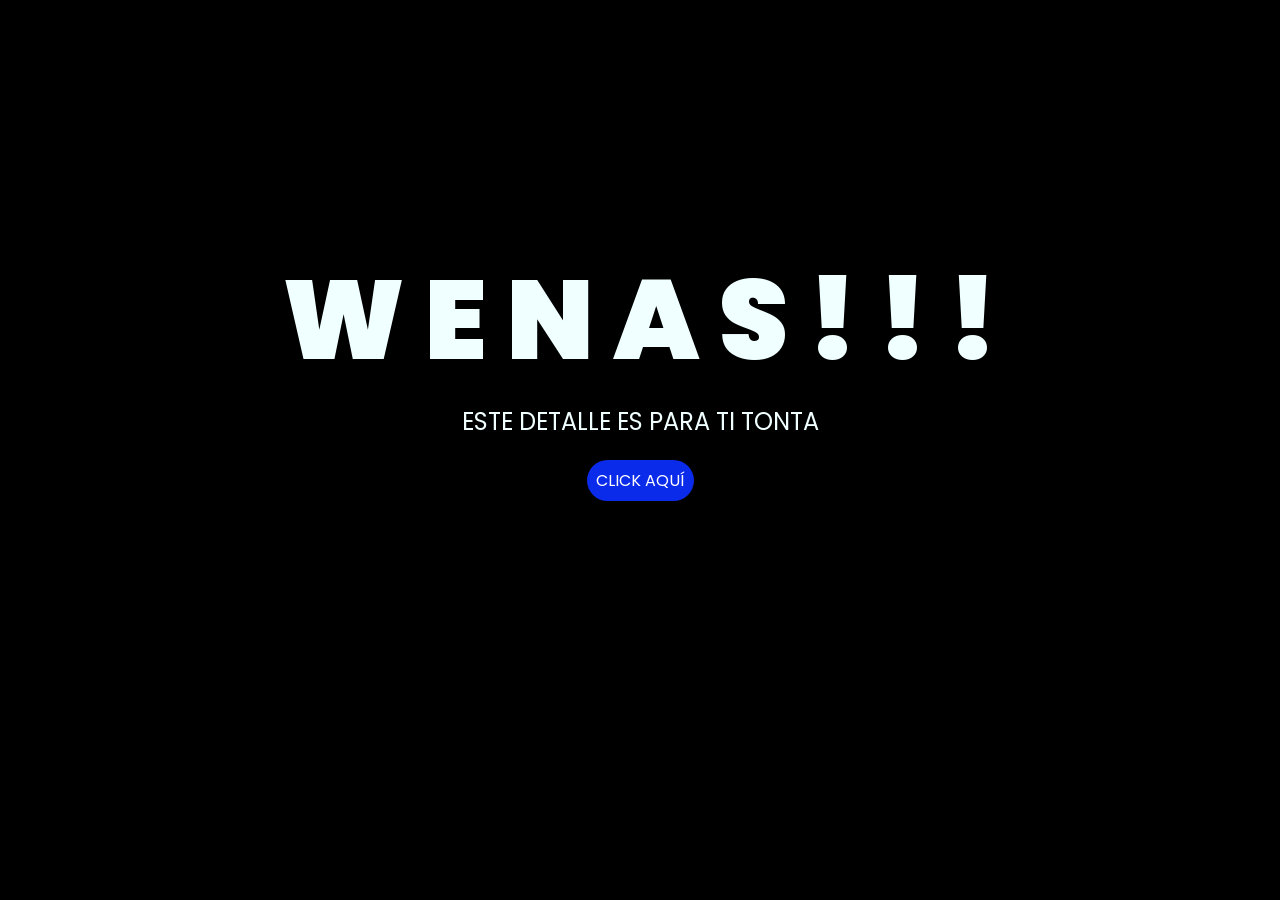
<file: index.html>
<!DOCTYPE html>
<html lang="es">

<head>
    <meta charset="UTF-8">
    <meta http-equiv="X-UA-Compatible" content="IE=edge">
    <meta name="viewport" content="width=device-width, initial-scale=1.0">
    <link rel="stylesheet" href="css/style.css">
    <link rel="icon" href="img/flowers.png" type="image/x-icon">
    <title>Flowers</title>
</head>

<body>
    <div class="greetings">
        <span>W</span>
        <span>E</span>
        <span>N</span>
        <span>A</span>
        <span>S</span>
        <span>!</span>
        <span>!</span>
        <span>!</span>

    </div>
    <div class="description">
        <span>ESTE DETALLE ES PARA TI TONTA </span>
    </div>
    <div class="button">
        <button class="botones">
            <a href="flower.html" style="color: #fff;">CLICK AQUÍ</a>
        </button>
    </div>

</body>

</html>
</file>
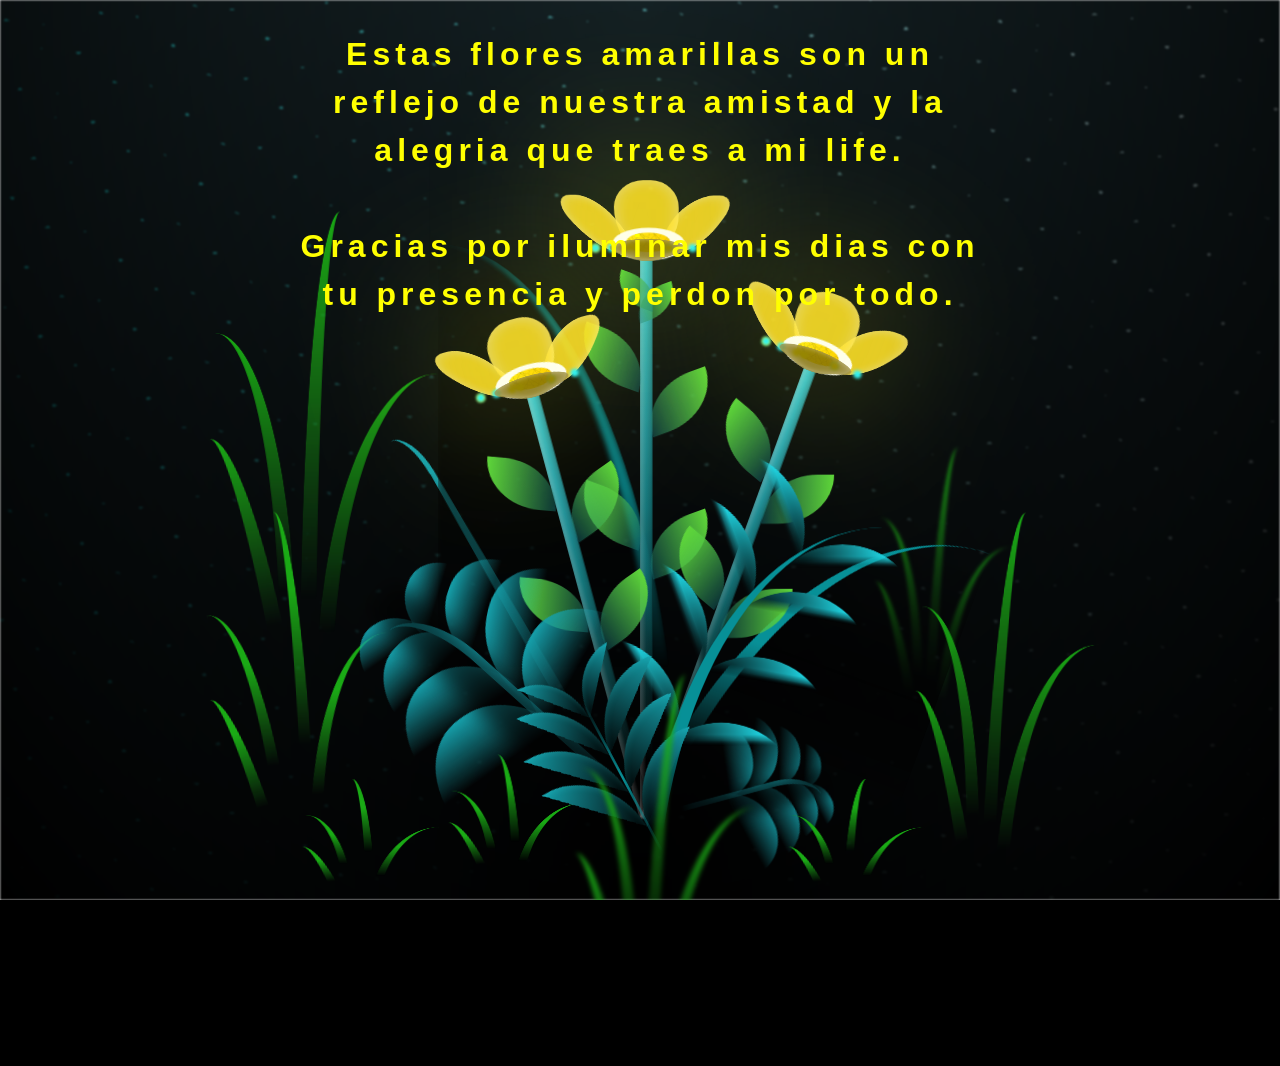
<file: flower.html>
<!DOCTYPE html>
<html lang="es">
  <head>
    <meta charset="UTF-8" />
    <meta http-equiv="X-UA-Compatible" content="IE=edge" />
    <meta name="viewport" content="width=device-width, initial-scale=1.0" />
    <link rel="stylesheet" href="css/main.css" />
    <link rel="icon" href="img/flowers.png" type="image/x-icon" />
    <title>Flores Ari</title>
  </head>
  <body class="container">
    <audio src="sound/BrunoMars.mp3" autoplay></audio>
    <div id="lyrics">
     
    </div>
    <h1 class="titulo">Estas flores amarillas son un reflejo de nuestra amistad y la alegria que traes a mi life. <br> <br>
      Gracias por iluminar mis dias con tu presencia y perdon por todo.</h1>
  
    <div class="night"></div>
    <div class="flowers">
      <div class="flower flower--1">
        <div class="flower__leafs flower__leafs--1">
          <div class="flower__leaf flower__leaf--1"></div>
          <div class="flower__leaf flower__leaf--2"></div>
          <div class="flower__leaf flower__leaf--3"></div>
          <div class="flower__leaf flower__leaf--4"></div>
          <div class="flower__white-circle"></div>

          <div class="flower__light flower__light--1"></div>
          <div class="flower__light flower__light--2"></div>
          <div class="flower__light flower__light--3"></div>
          <div class="flower__light flower__light--4"></div>
          <div class="flower__light flower__light--5"></div>
          <div class="flower__light flower__light--6"></div>
          <div class="flower__light flower__light--7"></div>
          <div class="flower__light flower__light--8"></div>
        </div>
        <div class="flower__line">
          <div class="flower__line__leaf flower__line__leaf--1"></div>
          <div class="flower__line__leaf flower__line__leaf--2"></div>
          <div class="flower__line__leaf flower__line__leaf--3"></div>
          <div class="flower__line__leaf flower__line__leaf--4"></div>
          <div class="flower__line__leaf flower__line__leaf--5"></div>
          <div class="flower__line__leaf flower__line__leaf--6"></div>
        </div>
      </div>

      <div class="flower flower--2">
        <div class="flower__leafs flower__leafs--2">
          <div class="flower__leaf flower__leaf--1"></div>
          <div class="flower__leaf flower__leaf--2"></div>
          <div class="flower__leaf flower__leaf--3"></div>
          <div class="flower__leaf flower__leaf--4"></div>
          <div class="flower__white-circle"></div>

          <div class="flower__light flower__light--1"></div>
          <div class="flower__light flower__light--2"></div>
          <div class="flower__light flower__light--3"></div>
          <div class="flower__light flower__light--4"></div>
          <div class="flower__light flower__light--5"></div>
          <div class="flower__light flower__light--6"></div>
          <div class="flower__light flower__light--7"></div>
          <div class="flower__light flower__light--8"></div>
        </div>
        <div class="flower__line">
          <div class="flower__line__leaf flower__line__leaf--1"></div>
          <div class="flower__line__leaf flower__line__leaf--2"></div>
          <div class="flower__line__leaf flower__line__leaf--3"></div>
          <div class="flower__line__leaf flower__line__leaf--4"></div>
        </div>
      </div>

      <div class="flower flower--3">
        <div class="flower__leafs flower__leafs--3">
          <div class="flower__leaf flower__leaf--1"></div>
          <div class="flower__leaf flower__leaf--2"></div>
          <div class="flower__leaf flower__leaf--3"></div>
          <div class="flower__leaf flower__leaf--4"></div>
          <div class="flower__white-circle"></div>

          <div class="flower__light flower__light--1"></div>
          <div class="flower__light flower__light--2"></div>
          <div class="flower__light flower__light--3"></div>
          <div class="flower__light flower__light--4"></div>
          <div class="flower__light flower__light--5"></div>
          <div class="flower__light flower__light--6"></div>
          <div class="flower__light flower__light--7"></div>
          <div class="flower__light flower__light--8"></div>
        </div>
        <div class="flower__line">
          <div class="flower__line__leaf flower__line__leaf--1"></div>
          <div class="flower__line__leaf flower__line__leaf--2"></div>
          <div class="flower__line__leaf flower__line__leaf--3"></div>
          <div class="flower__line__leaf flower__line__leaf--4"></div>
        </div>
      </div>

      <div class="grow-ans" style="--d: 1.2s">
        <div class="flower__g-long">
          <div class="flower__g-long__top"></div>
          <div class="flower__g-long__bottom"></div>
        </div>
      </div>

      <div class="growing-grass">
        <div class="flower__grass flower__grass--1">
          <div class="flower__grass--top"></div>
          <div class="flower__grass--bottom"></div>
          <div class="flower__grass__leaf flower__grass__leaf--1"></div>
          <div class="flower__grass__leaf flower__grass__leaf--2"></div>
          <div class="flower__grass__leaf flower__grass__leaf--3"></div>
          <div class="flower__grass__leaf flower__grass__leaf--4"></div>
          <div class="flower__grass__leaf flower__grass__leaf--5"></div>
          <div class="flower__grass__leaf flower__grass__leaf--6"></div>
          <div class="flower__grass__leaf flower__grass__leaf--7"></div>
          <div class="flower__grass__leaf flower__grass__leaf--8"></div>
          <div class="flower__grass__overlay"></div>
        </div>
      </div>

      <div class="growing-grass">
        <div class="flower__grass flower__grass--2">
          <div class="flower__grass--top"></div>
          <div class="flower__grass--bottom"></div>
          <div class="flower__grass__leaf flower__grass__leaf--1"></div>
          <div class="flower__grass__leaf flower__grass__leaf--2"></div>
          <div class="flower__grass__leaf flower__grass__leaf--3"></div>
          <div class="flower__grass__leaf flower__grass__leaf--4"></div>
          <div class="flower__grass__leaf flower__grass__leaf--5"></div>
          <div class="flower__grass__leaf flower__grass__leaf--6"></div>
          <div class="flower__grass__leaf flower__grass__leaf--7"></div>
          <div class="flower__grass__leaf flower__grass__leaf--8"></div>
          <div class="flower__grass__overlay"></div>
        </div>
      </div>

      <div class="grow-ans" style="--d: 2.4s">
        <div class="flower__g-right flower__g-right--1">
          <div class="leaf"></div>
        </div>
      </div>

      <div class="grow-ans" style="--d: 2.8s">
        <div class="flower__g-right flower__g-right--2">
          <div class="leaf"></div>
        </div>
      </div>

      <div class="grow-ans" style="--d: 2.8s">
        <div class="flower__g-front">
          <div
            class="flower__g-front__leaf-wrapper flower__g-front__leaf-wrapper--1"
          >
            <div class="flower__g-front__leaf"></div>
          </div>
          <div
            class="flower__g-front__leaf-wrapper flower__g-front__leaf-wrapper--2"
          >
            <div class="flower__g-front__leaf"></div>
          </div>
          <div
            class="flower__g-front__leaf-wrapper flower__g-front__leaf-wrapper--3"
          >
            <div class="flower__g-front__leaf"></div>
          </div>
          <div
            class="flower__g-front__leaf-wrapper flower__g-front__leaf-wrapper--4"
          >
            <div class="flower__g-front__leaf"></div>
          </div>
          <div
            class="flower__g-front__leaf-wrapper flower__g-front__leaf-wrapper--5"
          >
            <div class="flower__g-front__leaf"></div>
          </div>
          <div
            class="flower__g-front__leaf-wrapper flower__g-front__leaf-wrapper--6"
          >
            <div class="flower__g-front__leaf"></div>
          </div>
          <div
            class="flower__g-front__leaf-wrapper flower__g-front__leaf-wrapper--7"
          >
            <div class="flower__g-front__leaf"></div>
          </div>
          <div
            class="flower__g-front__leaf-wrapper flower__g-front__leaf-wrapper--8"
          >
            <div class="flower__g-front__leaf"></div>
          </div>
          <div class="flower__g-front__line"></div>
        </div>
      </div>

      <div class="grow-ans" style="--d: 3.2s">
        <div class="flower__g-fr">
          <div class="leaf"></div>
          <div class="flower__g-fr__leaf flower__g-fr__leaf--1"></div>
          <div class="flower__g-fr__leaf flower__g-fr__leaf--2"></div>
          <div class="flower__g-fr__leaf flower__g-fr__leaf--3"></div>
          <div class="flower__g-fr__leaf flower__g-fr__leaf--4"></div>
          <div class="flower__g-fr__leaf flower__g-fr__leaf--5"></div>
          <div class="flower__g-fr__leaf flower__g-fr__leaf--6"></div>
          <div class="flower__g-fr__leaf flower__g-fr__leaf--7"></div>
          <div class="flower__g-fr__leaf flower__g-fr__leaf--8"></div>
        </div>
      </div>

      <div class="long-g long-g--0">
        <div class="grow-ans" style="--d: 3s">
          <div class="leaf leaf--0"></div>
        </div>
        <div class="grow-ans" style="--d: 2.2s">
          <div class="leaf leaf--1"></div>
        </div>
        <div class="grow-ans" style="--d: 3.4s">
          <div class="leaf leaf--2"></div>
        </div>
        <div class="grow-ans" style="--d: 3.6s">
          <div class="leaf leaf--3"></div>
        </div>
      </div>

      <div class="long-g long-g--1">
        <div class="grow-ans" style="--d: 3.6s">
          <div class="leaf leaf--0"></div>
        </div>
        <div class="grow-ans" style="--d: 3.8s">
          <div class="leaf leaf--1"></div>
        </div>
        <div class="grow-ans" style="--d: 4s">
          <div class="leaf leaf--2"></div>
        </div>
        <div class="grow-ans" style="--d: 4.2s">
          <div class="leaf leaf--3"></div>
        </div>
      </div>

      <div class="long-g long-g--2">
        <div class="grow-ans" style="--d: 4s">
          <div class="leaf leaf--0"></div>
        </div>
        <div class="grow-ans" style="--d: 4.2s">
          <div class="leaf leaf--1"></div>
        </div>
        <div class="grow-ans" style="--d: 4.4s">
          <div class="leaf leaf--2"></div>
        </div>
        <div class="grow-ans" style="--d: 4.6s">
          <div class="leaf leaf--3"></div>
        </div>
      </div>

      <div class="long-g long-g--3">
        <div class="grow-ans" style="--d: 4s">
          <div class="leaf leaf--0"></div>
        </div>
        <div class="grow-ans" style="--d: 4.2s">
          <div class="leaf leaf--1"></div>
        </div>
        <div class="grow-ans" style="--d: 3s">
          <div class="leaf leaf--2"></div>
        </div>
        <div class="grow-ans" style="--d: 3.6s">
          <div class="leaf leaf--3"></div>
        </div>
      </div>

      <div class="long-g long-g--4">
        <div class="grow-ans" style="--d: 4s">
          <div class="leaf leaf--0"></div>
        </div>
        <div class="grow-ans" style="--d: 4.2s">
          <div class="leaf leaf--1"></div>
        </div>
        <div class="grow-ans" style="--d: 3s">
          <div class="leaf leaf--2"></div>
        </div>
        <div class="grow-ans" style="--d: 3.6s">
          <div class="leaf leaf--3"></div>
        </div>
      </div>

      <div class="long-g long-g--5">
        <div class="grow-ans" style="--d: 4s">
          <div class="leaf leaf--0"></div>
        </div>
        <div class="grow-ans" style="--d: 4.2s">
          <div class="leaf leaf--1"></div>
        </div>
        <div class="grow-ans" style="--d: 3s">
          <div class="leaf leaf--2"></div>
        </div>
        <div class="grow-ans" style="--d: 3.6s">
          <div class="leaf leaf--3"></div>
        </div>
      </div>

      <div class="long-g long-g--6">
        <div class="grow-ans" style="--d: 4.2s">
          <div class="leaf leaf--0"></div>
        </div>
        <div class="grow-ans" style="--d: 4.4s">
          <div class="leaf leaf--1"></div>
        </div>
        <div class="grow-ans" style="--d: 4.6s">
          <div class="leaf leaf--2"></div>
        </div>
        <div class="grow-ans" style="--d: 4.8s">
          <div class="leaf leaf--3"></div>
        </div>
      </div>

      <div class="long-g long-g--7">
        <div class="grow-ans" style="--d: 3s">
          <div class="leaf leaf--0"></div>
        </div>
        <div class="grow-ans" style="--d: 3.2s">
          <div class="leaf leaf--1"></div>
        </div>
        <div class="grow-ans" style="--d: 3.5s">
          <div class="leaf leaf--2"></div>
        </div>
        <div class="grow-ans" style="--d: 3.6s">
          <div class="leaf leaf--3"></div>
        </div>
      </div>
    </div>
    <script src="anim.js"></script>
    <script src="main.js"></script>
  </body>
</html>
</file>
<file: css/style.css>
@import url('https://fonts.googleapis.com/css2?family=Poppins:ital,wght@0,500;1,900&display=swap');
*{
    font-family: 'Poppins',cursive;
    box-sizing: border-box;
}
html{
    width: 100%;
    overflow-x: hidden;
    background-color: black;
}
body{
    color: azure;
    width: 100%;
    height: 82vh;
    margin: 0;
    display: flex;
    flex-direction: column;
    align-items: center;
    justify-content: center;
    background-color: black;
    overflow-x: hidden;
    padding: 0 12px;
    text-align: center;
}

.botones{
    padding: 9px;
    border-radius: 80px;
    background-color: transparent;
    border: none;
}

.botones a{
    background-color: #0a2be9;
    padding: 9px;
    border-radius: 80px;
    -webkit-border-radius: 80px;
    -moz-border-radius: 80px;
    -ms-border-radius: 80px;
    -o-border-radius: 80px;

}

.botones a:focus{
    background-color: rgb(50, 194, 194);
}

.greetings{
    font-size: 7rem;
    font-weight: 900;
}
.greetings > span{
    animation: glow 2.5s ease-in-out infinite;
}
@keyframes glow{
    0%, 100%{
        color: #fff;
        text-shadow: 0 0 12px #39c6d6, 0 0 50px #39c6d6, 0 0 100px #39c6d6;
    }
    10%, 90%{
        color: #111;
        text-shadow: none;
    }
}
.greetings > span:nth-child(2){
    animation-delay: .2s ;
}
.greetings > span:nth-child(3){
    animation-delay: .4s ;
}
.greetings > span:nth-child(4){
    animation-delay: .6s;
}
.greetings > span:nth-child(5){
    animation-delay: .8s;
}
.greetings > span:nth-child(6){
    animation-delay: 1s;
}
.greetings > span:nth-child(7){
    animation-delay: 1.3s;
}
.greetings > span:nth-child(8){
    animation-delay: 1.6s;
}

.description{
    font-size: 1.5rem;
    margin-bottom: 20px;
}

.button a{
    text-decoration: none;
    font-size: 1rem;
    color: #111;
}

@media screen and (max-width:574px){
    .greetings{
        display: block;
        font-size: 4rem;
        font-weight: 800;
        text-align: center;
    }
    .description{
        font-size: 2rem;
    }
    
    .button a{
        font-size: 1rem;
    }
}
</file>
<file: css/main.css>
*,
*::after,
*::before {
  padding: 0;
  margin: 0;
  box-sizing: border-box;
}

:root {
  --dark-color: #000;
}

html {
  width: 100%;
  overflow-x: hidden;
  background-color: var(--dark-color);
}

body {
  display: flex;
  align-items: flex-end;
  justify-content: center;
  min-height: 100vh;
  width: 100%;
  background-color: var(--dark-color);
  overflow: hidden;
  overflow-x: hidden;
  position: relative;
  perspective: 1000px;
}

#lyrics {
  font-size: 28px;
  font-family: "Franklin Gothic Medium", "Arial Narrow", Arial, sans-serif;
  color: white;
  position: absolute;
  left: 50%;
  transform: translateX(-50%);
  margin-bottom: 20%;
  z-index: 1;
  font-weight: bold;
  letter-spacing: 4px;
  width: 90%;
  max-width: 700px;
  text-align: center;
  box-sizing: border-box;
  overflow-wrap: break-word;
  word-break: break-word;
}
@media only screen and (max-width: 600px) {
  /* Estilos específicos para dispositivos con un ancho máximo de 600px */
  #lyrics {
      font-size: 14px; /* Reduce el tamaño del texto para dispositivos más pequeños */
      margin-bottom: 530px;
      letter-spacing: 3px;
      width: 92%;
  }

}
.titulo {
  top: 30px;
  left: 50%;
  transform: translateX(-50%);
  width: 85%;
  max-width: 700px;
  font-family: "Arial Narrow", Arial, sans-serif;
  color: yellow;
  position: absolute;
  font-weight: bold;
  letter-spacing: 5px;
  opacity: 0;
  animation: fadeIn 3s ease-in-out forwards;
  text-align: center;
  z-index: 10;
  box-sizing: border-box;
  overflow-wrap: break-word;
  word-break: break-word;
}
@media only screen and (max-width: 600px) {
  .titulo {
    top: 15px;
    width: 92%;
    font-size: 1.05rem;
    letter-spacing: 1.5px;
    line-height: 1.5;
  }
}
@keyframes fadeIn {
  from {
    opacity: 0;
  }
  to {
    opacity: 1;
  }
}

.night {
  z-index: -1;
  position: absolute;
  left: 50%;
  top: 0;
  transform: translateX(-50%);
  width: 100%;
  height: 100%;
  filter: blur(0.1vmin);
  background-image: radial-gradient(
      ellipse at top,
      transparent 0%,
      var(--dark-color)
    ),
    radial-gradient(
      ellipse at bottom,
      var(--dark-color),
      rgba(145, 233, 255, 0.2)
    ),
    repeating-linear-gradient(
      220deg,
      rgb(0, 0, 0) 0px,
      rgb(0, 0, 0) 19px,
      transparent 19px,
      transparent 22px
    ),
    repeating-linear-gradient(
      189deg,
      rgb(0, 0, 0) 0px,
      rgb(0, 0, 0) 19px,
      transparent 19px,
      transparent 22px
    ),
    repeating-linear-gradient(
      148deg,
      rgb(0, 0, 0) 0px,
      rgb(0, 0, 0) 19px,
      transparent 19px,
      transparent 22px
    ),
    linear-gradient(90deg, rgb(0, 255, 250), rgb(240, 240, 240));
}

.flowers {
  position: relative;
  transform: scale(0.9);
  /*margin-bottom: 100px;
  */
}

@media only screen and (max-width: 600px) {
  /* Estilos específicos para dispositivos con un ancho máximo de 600px */
.flowers {
      font-size: 14px;
      margin-bottom: 35%;
      letter-spacing: 3px;
      transform: scale(1.0);
}

}

.flower {
  position: absolute;
  bottom: 10vmin;
  transform-origin: bottom center;
  z-index: 10;
  --fl-speed: 0.8s;
}
.flower--1 {
  -webkit-animation: moving-flower-1 4s linear infinite;
  animation: moving-flower-1 4s linear infinite;
}
.flower--1 .flower__line {
  height: 70vmin;
  -webkit-animation-delay: 0.3s;
  animation-delay: 0.3s;
}
.flower--1 .flower__line__leaf--1 {
  -webkit-animation: blooming-leaf-right var(--fl-speed) 1.6s backwards;
  animation: blooming-leaf-right var(--fl-speed) 1.6s backwards;
}
.flower--1 .flower__line__leaf--2 {
  -webkit-animation: blooming-leaf-right var(--fl-speed) 1.4s backwards;
  animation: blooming-leaf-right var(--fl-speed) 1.4s backwards;
}
.flower--1 .flower__line__leaf--3 {
  -webkit-animation: blooming-leaf-left var(--fl-speed) 1.2s backwards;
  animation: blooming-leaf-left var(--fl-speed) 1.2s backwards;
}
.flower--1 .flower__line__leaf--4 {
  -webkit-animation: blooming-leaf-left var(--fl-speed) 1s backwards;
  animation: blooming-leaf-left var(--fl-speed) 1s backwards;
}
.flower--1 .flower__line__leaf--5 {
  -webkit-animation: blooming-leaf-right var(--fl-speed) 1.8s backwards;
  animation: blooming-leaf-right var(--fl-speed) 1.8s backwards;
}
.flower--1 .flower__line__leaf--6 {
  -webkit-animation: blooming-leaf-left var(--fl-speed) 2s backwards;
  animation: blooming-leaf-left var(--fl-speed) 2s backwards;
}
.flower--2 {
  left: 50%;
  transform: rotate(20deg);
  -webkit-animation: moving-flower-2 4s linear infinite;
  animation: moving-flower-2 4s linear infinite;
}
.flower--2 .flower__line {
  height: 60vmin;
  -webkit-animation-delay: 0.6s;
  animation-delay: 0.6s;
}
.flower--2 .flower__line__leaf--1 {
  -webkit-animation: blooming-leaf-right var(--fl-speed) 1.9s backwards;
  animation: blooming-leaf-right var(--fl-speed) 1.9s backwards;
}
.flower--2 .flower__line__leaf--2 {
  -webkit-animation: blooming-leaf-right var(--fl-speed) 1.7s backwards;
  animation: blooming-leaf-right var(--fl-speed) 1.7s backwards;
}
.flower--2 .flower__line__leaf--3 {
  -webkit-animation: blooming-leaf-left var(--fl-speed) 1.5s backwards;
  animation: blooming-leaf-left var(--fl-speed) 1.5s backwards;
}
.flower--2 .flower__line__leaf--4 {
  -webkit-animation: blooming-leaf-left var(--fl-speed) 1.3s backwards;
  animation: blooming-leaf-left var(--fl-speed) 1.3s backwards;
}
.flower--3 {
  left: 50%;
  transform: rotate(-15deg);
  -webkit-animation: moving-flower-3 4s linear infinite;
  animation: moving-flower-3 4s linear infinite;
}
.flower--3 .flower__line {
  -webkit-animation-delay: 0.9s;
  animation-delay: 0.9s;
}
.flower--3 .flower__line__leaf--1 {
  -webkit-animation: blooming-leaf-right var(--fl-speed) 2.5s backwards;
  animation: blooming-leaf-right var(--fl-speed) 2.5s backwards;
}
.flower--3 .flower__line__leaf--2 {
  -webkit-animation: blooming-leaf-right var(--fl-speed) 2.3s backwards;
  animation: blooming-leaf-right var(--fl-speed) 2.3s backwards;
}
.flower--3 .flower__line__leaf--3 {
  -webkit-animation: blooming-leaf-left var(--fl-speed) 2.1s backwards;
  animation: blooming-leaf-left var(--fl-speed) 2.1s backwards;
}
.flower--3 .flower__line__leaf--4 {
  -webkit-animation: blooming-leaf-left var(--fl-speed) 1.9s backwards;
  animation: blooming-leaf-left var(--fl-speed) 1.9s backwards;
}
.flower__leafs {
  position: relative;
  -webkit-animation: blooming-flower 2s backwards;
  animation: blooming-flower 2s backwards;
}
.flower__leafs--1 {
  -webkit-animation-delay: 1.1s;
  animation-delay: 1.1s;
}
.flower__leafs--2 {
  -webkit-animation-delay: 1.4s;
  animation-delay: 1.4s;
}
.flower__leafs--3 {
  -webkit-animation-delay: 1.7s;
  animation-delay: 1.7s;
}
.flower__leafs::after {
  content: "";
  position: absolute;
  left: 0;
  top: 0;
  transform: translate(-50%, -100%);
  width: 8vmin;
  height: 8vmin;
  background-color: #f9fd25;
  /* background-color: #fd2525; */
  filter: blur(10vmin);
}
.flower__leaf {
  position: absolute;
  bottom: 0;
  left: 50%;
  width: 8vmin;
  height: 11vmin;
  border-radius: 51% 49% 47% 53%/44% 45% 55% 69%;
  background-color: #253bfd;
  background-color: #fddd25;
  transform-origin: bottom center;
  opacity: 0.9;
  box-shadow: inset 0 0 2vmin rgba(255, 255, 255, 0.5);
}
.flower__leaf--1 {
  transform: translate(-10%, 1%) rotateY(40deg) rotateX(-50deg);
}
.flower__leaf--2 {
  transform: translate(-50%, -4%) rotateX(40deg);
}
.flower__leaf--3 {
  transform: translate(-90%, 0%) rotateY(45deg) rotateX(50deg);
}
.flower__leaf--4 {
  width: 8vmin;
  height: 8vmin;
  transform-origin: bottom left;
  border-radius: 4vmin 10vmin 4vmin 4vmin;
  transform: translate(0%, 18%) rotateX(70deg) rotate(-43deg);
  background-color: #7c6901;
  z-index: 1;
  opacity: 0.8;
}
.flower__white-circle {
  position: absolute;
  left: -3.5vmin;
  top: -3vmin;
  width: 9vmin;
  height: 4vmin;
  border-radius: 50%;
  background-color: #fff;
}
.flower__white-circle::after {
  content: "";
  position: absolute;
  left: 50%;
  top: 45%;
  transform: translate(-50%, -50%);
  width: 60%;
  height: 60%;
  border-radius: inherit;
  background-image: repeating-linear-gradient(
      135deg,
      rgba(0, 0, 0, 0.03) 0px,
      rgba(0, 0, 0, 0.03) 1px,
      transparent 1px,
      transparent 12px
    ),
    repeating-linear-gradient(
      45deg,
      rgba(0, 0, 0, 0.03) 0px,
      rgba(0, 0, 0, 0.03) 1px,
      transparent 1px,
      transparent 12px
    ),
    repeating-linear-gradient(
      67.5deg,
      rgba(0, 0, 0, 0.03) 0px,
      rgba(0, 0, 0, 0.03) 1px,
      transparent 1px,
      transparent 12px
    ),
    repeating-linear-gradient(
      135deg,
      rgba(0, 0, 0, 0.03) 0px,
      rgba(0, 0, 0, 0.03) 1px,
      transparent 1px,
      transparent 12px
    ),
    repeating-linear-gradient(
      45deg,
      rgba(0, 0, 0, 0.03) 0px,
      rgba(0, 0, 0, 0.03) 1px,
      transparent 1px,
      transparent 12px
    ),
    repeating-linear-gradient(
      112.5deg,
      rgba(0, 0, 0, 0.03) 0px,
      rgba(0, 0, 0, 0.03) 1px,
      transparent 1px,
      transparent 12px
    ),
    repeating-linear-gradient(
      112.5deg,
      rgba(0, 0, 0, 0.03) 0px,
      rgba(0, 0, 0, 0.03) 1px,
      transparent 1px,
      transparent 12px
    ),
    repeating-linear-gradient(
      45deg,
      rgba(0, 0, 0, 0.03) 0px,
      rgba(0, 0, 0, 0.03) 1px,
      transparent 1px,
      transparent 12px
    ),
    repeating-linear-gradient(
      22.5deg,
      rgba(0, 0, 0, 0.03) 0px,
      rgba(0, 0, 0, 0.03) 1px,
      transparent 1px,
      transparent 12px
    ),
    repeating-linear-gradient(
      45deg,
      rgba(0, 0, 0, 0.03) 0px,
      rgba(0, 0, 0, 0.03) 1px,
      transparent 1px,
      transparent 12px
    ),
    repeating-linear-gradient(
      22.5deg,
      rgba(0, 0, 0, 0.03) 0px,
      rgba(0, 0, 0, 0.03) 1px,
      transparent 1px,
      transparent 12px
    ),
    repeating-linear-gradient(
      135deg,
      rgba(0, 0, 0, 0.03) 0px,
      rgba(0, 0, 0, 0.03) 1px,
      transparent 1px,
      transparent 12px
    ),
    repeating-linear-gradient(
      157.5deg,
      rgba(0, 0, 0, 0.03) 0px,
      rgba(0, 0, 0, 0.03) 1px,
      transparent 1px,
      transparent 12px
    ),
    repeating-linear-gradient(
      67.5deg,
      rgba(0, 0, 0, 0.03) 0px,
      rgba(0, 0, 0, 0.03) 1px,
      transparent 1px,
      transparent 12px
    ),
    repeating-linear-gradient(
      67.5deg,
      rgba(0, 0, 0, 0.03) 0px,
      rgba(0, 0, 0, 0.03) 1px,
      transparent 1px,
      transparent 12px
    ),
    linear-gradient(90deg, rgb(255, 235, 18), rgb(255, 206, 0));
}
.flower__line {
  height: 55vmin;
  width: 1.5vmin;
  background-image: linear-gradient(
      to left,
      rgba(0, 0, 0, 0.2),
      transparent,
      rgba(255, 255, 255, 0.2)
    ),
    linear-gradient(to top, transparent 10%, #14757a, #39c6d6);
  box-shadow: inset 0 0 2px rgba(0, 0, 0, 0.5);
  -webkit-animation: grow-flower-tree 4s backwards;
  animation: grow-flower-tree 4s backwards;
}
.flower__line__leaf {
  --w: 7vmin;
  --h: calc(var(--w) + 2vmin);
  position: absolute;
  top: 20%;
  left: 90%;
  width: var(--w);
  height: var(--h);
  border-top-right-radius: var(--h);
  border-bottom-left-radius: var(--h);
  background-image: linear-gradient(to top, rgba(20, 117, 122, 0.4), #5ed639);
}
.flower__line__leaf--1 {
  transform: rotate(70deg) rotateY(30deg);
}
.flower__line__leaf--2 {
  top: 45%;
  transform: rotate(70deg) rotateY(30deg);
}
.flower__line__leaf--3,
.flower__line__leaf--4,
.flower__line__leaf--6 {
  border-top-right-radius: 0;
  border-bottom-left-radius: 0;
  border-top-left-radius: var(--h);
  border-bottom-right-radius: var(--h);
  left: -460%;
  top: 12%;
  transform: rotate(-70deg) rotateY(30deg);
}
.flower__line__leaf--4 {
  top: 40%;
}
.flower__line__leaf--5 {
  top: 0;
  transform-origin: left;
  transform: rotate(70deg) rotateY(30deg) scale(0.6);
}
.flower__line__leaf--6 {
  top: -2%;
  left: -450%;
  transform-origin: right;
  transform: rotate(-70deg) rotateY(30deg) scale(0.6);
}
.flower__light {
  position: absolute;
  bottom: 0vmin;
  width: 1vmin;
  height: 1vmin;
  background-color: rgb(255, 251, 0);
  border-radius: 50%;
  filter: blur(0.2vmin);
  -webkit-animation: light-ans 4s linear infinite backwards;
  animation: light-ans 4s linear infinite backwards;
}
.flower__light:nth-child(odd) {
  background-color: #23f0ff;
}
.flower__light--1 {
  left: -2vmin;
  -webkit-animation-delay: 1s;
  animation-delay: 1s;
}
.flower__light--2 {
  left: 3vmin;
  -webkit-animation-delay: 0.5s;
  animation-delay: 0.5s;
}
.flower__light--3 {
  left: -6vmin;
  -webkit-animation-delay: 0.3s;
  animation-delay: 0.3s;
}
.flower__light--4 {
  left: 6vmin;
  -webkit-animation-delay: 0.9s;
  animation-delay: 0.9s;
}
.flower__light--5 {
  left: -1vmin;
  -webkit-animation-delay: 1.5s;
  animation-delay: 1.5s;
}
.flower__light--6 {
  left: -4vmin;
  -webkit-animation-delay: 3s;
  animation-delay: 3s;
}
.flower__light--7 {
  left: 3vmin;
  -webkit-animation-delay: 2s;
  animation-delay: 2s;
}
.flower__light--8 {
  left: -6vmin;
  -webkit-animation-delay: 3.5s;
  animation-delay: 3.5s;
}
.flower__grass {
  --c: #159faa;
  --line-w: 1.5vmin;
  position: absolute;
  bottom: 12vmin;
  left: -7vmin;
  display: flex;
  flex-direction: column;
  align-items: flex-end;
  z-index: 20;
  transform-origin: bottom center;
  transform: rotate(-48deg) rotateY(40deg);
}
.flower__grass--1 {
  -webkit-animation: moving-grass 2s linear infinite;
  animation: moving-grass 2s linear infinite;
}
.flower__grass--2 {
  left: 2vmin;
  bottom: 10vmin;
  transform: scale(0.5) rotate(75deg) rotateX(10deg) rotateY(-200deg);
  opacity: 0.8;
  z-index: 0;
  -webkit-animation: moving-grass--2 1.5s linear infinite;
  animation: moving-grass--2 1.5s linear infinite;
}
.flower__grass--top {
  width: 7vmin;
  height: 10vmin;
  border-top-right-radius: 100%;
  border-right: var(--line-w) solid var(--c);
  transform-origin: bottom center;
  transform: rotate(-2deg);
}
.flower__grass--bottom {
  margin-top: -2px;
  width: var(--line-w);
  height: 25vmin;
  background-image: linear-gradient(to top, transparent, var(--c));
}
.flower__grass__leaf {
  --size: 10vmin;
  position: absolute;
  width: calc(var(--size) * 2.1);
  height: var(--size);
  border-top-left-radius: var(--size);
  border-top-right-radius: var(--size);
  background-image: linear-gradient(
    to top,
    transparent,
    transparent 30%,
    var(--c)
  );
  z-index: 100;
}
.flower__grass__leaf--1 {
  top: -6%;
  left: 30%;
  --size: 6vmin;
  transform: rotate(-20deg);
  -webkit-animation: growing-grass-ans--1 2s 2.6s backwards;
  animation: growing-grass-ans--1 2s 2.6s backwards;
}
@-webkit-keyframes growing-grass-ans--1 {
  0% {
    transform-origin: bottom left;
    transform: rotate(-20deg) scale(0);
  }
}
@keyframes growing-grass-ans--1 {
  0% {
    transform-origin: bottom left;
    transform: rotate(-20deg) scale(0);
  }
}
.flower__grass__leaf--2 {
  top: -5%;
  left: -110%;
  --size: 6vmin;
  transform: rotate(10deg);
  -webkit-animation: growing-grass-ans--2 2s 2.4s linear backwards;
  animation: growing-grass-ans--2 2s 2.4s linear backwards;
}
@-webkit-keyframes growing-grass-ans--2 {
  0% {
    transform-origin: bottom right;
    transform: rotate(10deg) scale(0);
  }
}
@keyframes growing-grass-ans--2 {
  0% {
    transform-origin: bottom right;
    transform: rotate(10deg) scale(0);
  }
}
.flower__grass__leaf--3 {
  top: 5%;
  left: 60%;
  --size: 8vmin;
  transform: rotate(-18deg) rotateX(-20deg);
  -webkit-animation: growing-grass-ans--3 2s 2.2s linear backwards;
  animation: growing-grass-ans--3 2s 2.2s linear backwards;
}
@-webkit-keyframes growing-grass-ans--3 {
  0% {
    transform-origin: bottom left;
    transform: rotate(-18deg) rotateX(-20deg) scale(0);
  }
}
@keyframes growing-grass-ans--3 {
  0% {
    transform-origin: bottom left;
    transform: rotate(-18deg) rotateX(-20deg) scale(0);
  }
}
.flower__grass__leaf--4 {
  top: 6%;
  left: -135%;
  --size: 8vmin;
  transform: rotate(2deg);
  -webkit-animation: growing-grass-ans--4 2s 2s linear backwards;
  animation: growing-grass-ans--4 2s 2s linear backwards;
}
@-webkit-keyframes growing-grass-ans--4 {
  0% {
    transform-origin: bottom right;
    transform: rotate(2deg) scale(0);
  }
}
@keyframes growing-grass-ans--4 {
  0% {
    transform-origin: bottom right;
    transform: rotate(2deg) scale(0);
  }
}
.flower__grass__leaf--5 {
  top: 20%;
  left: 60%;
  --size: 10vmin;
  transform: rotate(-24deg) rotateX(-20deg);
  -webkit-animation: growing-grass-ans--5 2s 1.8s linear backwards;
  animation: growing-grass-ans--5 2s 1.8s linear backwards;
}
@-webkit-keyframes growing-grass-ans--5 {
  0% {
    transform-origin: bottom left;
    transform: rotate(-24deg) rotateX(-20deg) scale(0);
  }
}
@keyframes growing-grass-ans--5 {
  0% {
    transform-origin: bottom left;
    transform: rotate(-24deg) rotateX(-20deg) scale(0);
  }
}
.flower__grass__leaf--6 {
  top: 22%;
  left: -180%;
  --size: 10vmin;
  transform: rotate(10deg);
  -webkit-animation: growing-grass-ans--6 2s 1.6s linear backwards;
  animation: growing-grass-ans--6 2s 1.6s linear backwards;
}
@-webkit-keyframes growing-grass-ans--6 {
  0% {
    transform-origin: bottom right;
    transform: rotate(10deg) scale(0);
  }
}
@keyframes growing-grass-ans--6 {
  0% {
    transform-origin: bottom right;
    transform: rotate(10deg) scale(0);
  }
}
.flower__grass__leaf--7 {
  top: 39%;
  left: 70%;
  --size: 10vmin;
  transform: rotate(-10deg);
  -webkit-animation: growing-grass-ans--7 2s 1.4s linear backwards;
  animation: growing-grass-ans--7 2s 1.4s linear backwards;
}
@-webkit-keyframes growing-grass-ans--7 {
  0% {
    transform-origin: bottom left;
    transform: rotate(-10deg) scale(0);
  }
}
@keyframes growing-grass-ans--7 {
  0% {
    transform-origin: bottom left;
    transform: rotate(-10deg) scale(0);
  }
}
.flower__grass__leaf--8 {
  top: 40%;
  left: -215%;
  --size: 11vmin;
  transform: rotate(10deg);
  -webkit-animation: growing-grass-ans--8 2s 1.2s linear backwards;
  animation: growing-grass-ans--8 2s 1.2s linear backwards;
}
@-webkit-keyframes growing-grass-ans--8 {
  0% {
    transform-origin: bottom right;
    transform: rotate(10deg) scale(0);
  }
}
@keyframes growing-grass-ans--8 {
  0% {
    transform-origin: bottom right;
    transform: rotate(10deg) scale(0);
  }
}
.flower__grass__overlay {
  position: absolute;
  top: -10%;
  right: 0%;
  width: 100%;
  height: 100%;
  background-color: rgba(0, 0, 0, 0.6);
  filter: blur(1.5vmin);
  z-index: 100;
}
.flower__g-long {
  --w: 2vmin;
  --h: 6vmin;
  --c: #159faa;
  position: absolute;
  bottom: 10vmin;
  left: -3vmin;
  transform-origin: bottom center;
  transform: rotate(-30deg) rotateY(-20deg);
  display: flex;
  flex-direction: column;
  align-items: flex-end;
  -webkit-animation: flower-g-long-ans 3s linear infinite;
  animation: flower-g-long-ans 3s linear infinite;
}
@-webkit-keyframes flower-g-long-ans {
  0%,
  100% {
    transform: rotate(-30deg) rotateY(-20deg);
  }
  50% {
    transform: rotate(-32deg) rotateY(-20deg);
  }
}
@keyframes flower-g-long-ans {
  0%,
  100% {
    transform: rotate(-30deg) rotateY(-20deg);
  }
  50% {
    transform: rotate(-32deg) rotateY(-20deg);
  }
}
.flower__g-long__top {
  top: calc(var(--h) * -1);
  width: calc(var(--w) + 1vmin);
  height: var(--h);
  border-top-right-radius: 100%;
  border-right: 0.7vmin solid var(--c);
  transform: translate(-0.7vmin, 1vmin);
}
.flower__g-long__bottom {
  width: var(--w);
  height: 50vmin;
  transform-origin: bottom center;
  background-image: linear-gradient(to top, transparent 30%, var(--c));
  box-shadow: inset 0 0 2px rgba(0, 0, 0, 0.5);
  -webkit-clip-path: polygon(35% 0, 65% 1%, 100% 100%, 0% 100%);
  clip-path: polygon(35% 0, 65% 1%, 100% 100%, 0% 100%);
}
.flower__g-right {
  position: absolute;
  bottom: 6vmin;
  left: -2vmin;
  transform-origin: bottom left;
  transform: rotate(20deg);
}
.flower__g-right .leaf {
  width: 30vmin;
  height: 50vmin;
  border-top-left-radius: 100%;
  border-left: 2vmin solid #079097;
  background-image: linear-gradient(
    to bottom,
    transparent,
    var(--dark-color) 60%
  );
  -webkit-mask-image: linear-gradient(to top, transparent 30%, #079097 60%);
}
.flower__g-right--1 {
  -webkit-animation: flower-g-right-ans 2.5s linear infinite;
  animation: flower-g-right-ans 2.5s linear infinite;
}
.flower__g-right--2 {
  left: 5vmin;
  transform: rotateY(-180deg);
  -webkit-animation: flower-g-right-ans--2 3s linear infinite;
  animation: flower-g-right-ans--2 3s linear infinite;
}
.flower__g-right--2 .leaf {
  height: 75vmin;
  filter: blur(0.3vmin);
  opacity: 0.8;
}
@-webkit-keyframes flower-g-right-ans {
  0%,
  100% {
    transform: rotate(20deg);
  }
  50% {
    transform: rotate(24deg) rotateX(-20deg);
  }
}
@keyframes flower-g-right-ans {
  0%,
  100% {
    transform: rotate(20deg);
  }
  50% {
    transform: rotate(24deg) rotateX(-20deg);
  }
}
@-webkit-keyframes flower-g-right-ans--2 {
  0%,
  100% {
    transform: rotateY(-180deg) rotate(0deg) rotateX(-20deg);
  }
  50% {
    transform: rotateY(-180deg) rotate(6deg) rotateX(-20deg);
  }
}
@keyframes flower-g-right-ans--2 {
  0%,
  100% {
    transform: rotateY(-180deg) rotate(0deg) rotateX(-20deg);
  }
  50% {
    transform: rotateY(-180deg) rotate(6deg) rotateX(-20deg);
  }
}
.flower__g-front {
  position: absolute;
  bottom: 6vmin;
  left: 2.5vmin;
  z-index: 100;
  transform-origin: bottom center;
  transform: rotate(-28deg) rotateY(30deg) scale(1.04);
  -webkit-animation: flower__g-front-ans 2s linear infinite;
  animation: flower__g-front-ans 2s linear infinite;
}
@-webkit-keyframes flower__g-front-ans {
  0%,
  100% {
    transform: rotate(-28deg) rotateY(30deg) scale(1.04);
  }
  50% {
    transform: rotate(-35deg) rotateY(40deg) scale(1.04);
  }
}
@keyframes flower__g-front-ans {
  0%,
  100% {
    transform: rotate(-28deg) rotateY(30deg) scale(1.04);
  }
  50% {
    transform: rotate(-35deg) rotateY(40deg) scale(1.04);
  }
}
.flower__g-front__line {
  width: 0.3vmin;
  height: 20vmin;
  background-image: linear-gradient(
    to top,
    transparent,
    #079097,
    transparent 100%
  );
  position: relative;
}
.flower__g-front__leaf-wrapper {
  position: absolute;
  top: 0;
  left: 0;
  transform-origin: bottom left;
  transform: rotate(10deg);
}
.flower__g-front__leaf-wrapper:nth-child(even) {
  left: 0vmin;
  transform: rotateY(-180deg) rotate(5deg);
  -webkit-animation: flower__g-front__leaf-left-ans 1s ease-in backwards;
  animation: flower__g-front__leaf-left-ans 1s ease-in backwards;
}
.flower__g-front__leaf-wrapper:nth-child(odd) {
  -webkit-animation: flower__g-front__leaf-ans 1s ease-in backwards;
  animation: flower__g-front__leaf-ans 1s ease-in backwards;
}
.flower__g-front__leaf-wrapper--1 {
  top: -8vmin;
  transform: scale(0.7);
  -webkit-animation: flower__g-front__leaf-ans 1s 5.5s ease-in backwards !important;
  animation: flower__g-front__leaf-ans 1s 5.5s ease-in backwards !important;
}
.flower__g-front__leaf-wrapper--2 {
  top: -8vmin;
  transform: rotateY(-180deg) scale(0.7) !important;
  -webkit-animation: flower__g-front__leaf-left-ans-2 1s 4.6s ease-in backwards !important;
  animation: flower__g-front__leaf-left-ans-2 1s 4.6s ease-in backwards !important;
}
.flower__g-front__leaf-wrapper--3 {
  top: -3vmin;
  -webkit-animation: flower__g-front__leaf-ans 1s 4.6s ease-in backwards;
  animation: flower__g-front__leaf-ans 1s 4.6s ease-in backwards;
}
.flower__g-front__leaf-wrapper--4 {
  top: -3vmin;
  transform: rotateY(-180deg) scale(0.9) !important;
  -webkit-animation: flower__g-front__leaf-left-ans-2 1s 4.6s ease-in backwards !important;
  animation: flower__g-front__leaf-left-ans-2 1s 4.6s ease-in backwards !important;
}
@-webkit-keyframes flower__g-front__leaf-left-ans-2 {
  0% {
    transform: rotateY(-180deg) scale(0);
  }
}
@keyframes flower__g-front__leaf-left-ans-2 {
  0% {
    transform: rotateY(-180deg) scale(0);
  }
}
.flower__g-front__leaf-wrapper--5,
.flower__g-front__leaf-wrapper--6 {
  top: 2vmin;
}
.flower__g-front__leaf-wrapper--7,
.flower__g-front__leaf-wrapper--8 {
  top: 6.5vmin;
}
.flower__g-front__leaf-wrapper--2 {
  -webkit-animation-delay: 5.2s !important;
  animation-delay: 5.2s !important;
}
.flower__g-front__leaf-wrapper--3 {
  -webkit-animation-delay: 4.9s !important;
  animation-delay: 4.9s !important;
}
.flower__g-front__leaf-wrapper--5 {
  -webkit-animation-delay: 4.3s !important;
  animation-delay: 4.3s !important;
}
.flower__g-front__leaf-wrapper--6 {
  -webkit-animation-delay: 4.1s !important;
  animation-delay: 4.1s !important;
}
.flower__g-front__leaf-wrapper--7 {
  -webkit-animation-delay: 3.8s !important;
  animation-delay: 3.8s !important;
}
.flower__g-front__leaf-wrapper--8 {
  -webkit-animation-delay: 3.5s !important;
  animation-delay: 3.5s !important;
}
@-webkit-keyframes flower__g-front__leaf-ans {
  0% {
    transform: rotate(10deg) scale(0);
  }
}
@keyframes flower__g-front__leaf-ans {
  0% {
    transform: rotate(10deg) scale(0);
  }
}
@-webkit-keyframes flower__g-front__leaf-left-ans {
  0% {
    transform: rotateY(-180deg) rotate(5deg) scale(0);
  }
}
@keyframes flower__g-front__leaf-left-ans {
  0% {
    transform: rotateY(-180deg) rotate(5deg) scale(0);
  }
}
.flower__g-front__leaf {
  width: 10vmin;
  height: 10vmin;
  border-radius: 100% 0% 0% 100%/100% 100% 0% 0%;
  box-shadow: inset 0 2px 1vmin hsla(184deg, 97%, 58%, 0.2);
  background-image: linear-gradient(
      to bottom left,
      transparent,
      var(--dark-color)
    ),
    linear-gradient(to bottom right, #159faa 50%, transparent 50%, transparent);
  -webkit-mask-image: linear-gradient(
    to bottom right,
    #159faa 50%,
    transparent 50%,
    transparent
  );
  mask-image: linear-gradient(
    to bottom right,
    #159faa 50%,
    transparent 50%,
    transparent
  );
}
.flower__g-fr {
  position: absolute;
  bottom: -4vmin;
  left: vmin;
  transform-origin: bottom left;
  z-index: 10;
  -webkit-animation: flower__g-fr-ans 2s linear infinite;
  animation: flower__g-fr-ans 2s linear infinite;
}
@-webkit-keyframes flower__g-fr-ans {
  0%,
  100% {
    transform: rotate(2deg);
  }
  50% {
    transform: rotate(4deg);
  }
}
@keyframes flower__g-fr-ans {
  0%,
  100% {
    transform: rotate(2deg);
  }
  50% {
    transform: rotate(4deg);
  }
}
.flower__g-fr .leaf {
  width: 30vmin;
  height: 50vmin;
  border-top-left-radius: 100%;
  border-left: 2vmin solid #079097;
  -webkit-mask-image: linear-gradient(to top, transparent 25%, #079097 50%);
  position: relative;
  z-index: 1;
}
.flower__g-fr__leaf {
  position: absolute;
  top: 0;
  left: 0;
  width: 10vmin;
  height: 10vmin;
  border-radius: 100% 0% 0% 100%/100% 100% 0% 0%;
  box-shadow: inset 0 2px 1vmin hsla(184deg, 97%, 58%, 0.2);
  background-image: linear-gradient(
      to bottom left,
      transparent,
      var(--dark-color) 98%
    ),
    linear-gradient(to bottom right, #23f0ff 45%, transparent 50%, transparent);
  -webkit-mask-image: linear-gradient(
    135deg,
    #159faa 40%,
    transparent 50%,
    transparent
  );
}
.flower__g-fr__leaf--1 {
  left: 20vmin;
  transform: rotate(45deg);
  -webkit-animation: flower__g-fr-leaft-ans-1 0.5s 5.2s linear backwards;
  animation: flower__g-fr-leaft-ans-1 0.5s 5.2s linear backwards;
}
@-webkit-keyframes flower__g-fr-leaft-ans-1 {
  0% {
    transform-origin: left;
    transform: rotate(45deg) scale(0);
  }
}
@keyframes flower__g-fr-leaft-ans-1 {
  0% {
    transform-origin: left;
    transform: rotate(45deg) scale(0);
  }
}
.flower__g-fr__leaf--2 {
  left: 12vmin;
  top: -7vmin;
  transform: rotate(25deg) rotateY(-180deg);
  -webkit-animation: flower__g-fr-leaft-ans-6 0.5s 5s linear backwards;
  animation: flower__g-fr-leaft-ans-6 0.5s 5s linear backwards;
}
.flower__g-fr__leaf--3 {
  left: 15vmin;
  top: 6vmin;
  transform: rotate(55deg);
  -webkit-animation: flower__g-fr-leaft-ans-5 0.5s 4.8s linear backwards;
  animation: flower__g-fr-leaft-ans-5 0.5s 4.8s linear backwards;
}
.flower__g-fr__leaf--4 {
  left: 6vmin;
  top: -2vmin;
  transform: rotate(25deg) rotateY(-180deg);
  -webkit-animation: flower__g-fr-leaft-ans-6 0.5s 4.6s linear backwards;
  animation: flower__g-fr-leaft-ans-6 0.5s 4.6s linear backwards;
}
.flower__g-fr__leaf--5 {
  left: 10vmin;
  top: 14vmin;
  transform: rotate(55deg);
  -webkit-animation: flower__g-fr-leaft-ans-5 0.5s 4.4s linear backwards;
  animation: flower__g-fr-leaft-ans-5 0.5s 4.4s linear backwards;
}
@-webkit-keyframes flower__g-fr-leaft-ans-5 {
  0% {
    transform-origin: left;
    transform: rotate(55deg) scale(0);
  }
}
@keyframes flower__g-fr-leaft-ans-5 {
  0% {
    transform-origin: left;
    transform: rotate(55deg) scale(0);
  }
}
.flower__g-fr__leaf--6 {
  left: 0vmin;
  top: 6vmin;
  transform: rotate(25deg) rotateY(-180deg);
  -webkit-animation: flower__g-fr-leaft-ans-6 0.5s 4.2s linear backwards;
  animation: flower__g-fr-leaft-ans-6 0.5s 4.2s linear backwards;
}
@-webkit-keyframes flower__g-fr-leaft-ans-6 {
  0% {
    transform-origin: right;
    transform: rotate(25deg) rotateY(-180deg) scale(0);
  }
}
@keyframes flower__g-fr-leaft-ans-6 {
  0% {
    transform-origin: right;
    transform: rotate(25deg) rotateY(-180deg) scale(0);
  }
}
.flower__g-fr__leaf--7 {
  left: 5vmin;
  top: 22vmin;
  transform: rotate(45deg);
  -webkit-animation: flower__g-fr-leaft-ans-7 0.5s 4s linear backwards;
  animation: flower__g-fr-leaft-ans-7 0.5s 4s linear backwards;
}
@-webkit-keyframes flower__g-fr-leaft-ans-7 {
  0% {
    transform-origin: left;
    transform: rotate(45deg) scale(0);
  }
}
@keyframes flower__g-fr-leaft-ans-7 {
  0% {
    transform-origin: left;
    transform: rotate(45deg) scale(0);
  }
}
.flower__g-fr__leaf--8 {
  left: -4vmin;
  top: 15vmin;
  transform: rotate(15deg) rotateY(-180deg);
  -webkit-animation: flower__g-fr-leaft-ans-8 0.5s 3.8s linear backwards;
  animation: flower__g-fr-leaft-ans-8 0.5s 3.8s linear backwards;
}
@-webkit-keyframes flower__g-fr-leaft-ans-8 {
  0% {
    transform-origin: right;
    transform: rotate(15deg) rotateY(-180deg) scale(0);
  }
}
@keyframes flower__g-fr-leaft-ans-8 {
  0% {
    transform-origin: right;
    transform: rotate(15deg) rotateY(-180deg) scale(0);
  }
}

.long-g {
  position: absolute;
  bottom: 25vmin;
  left: -42vmin;
  transform-origin: bottom left;
}
.long-g--1 {
  bottom: 0vmin;
  transform: scale(0.8) rotate(-5deg);
}
.long-g--1 .leaf {
  -webkit-mask-image: linear-gradient(
    to top,
    transparent 40%,
    #079097 80%
  ) !important;
}
.long-g--1 .leaf--1 {
  --w: 5vmin;
  --h: 60vmin;
  left: -2vmin;
  transform: rotate(3deg) rotateY(-180deg);
}
.long-g--2,
.long-g--3 {
  bottom: -3vmin;
  left: -35vmin;
  transform-origin: center;
  transform: scale(0.6) rotateX(60deg);
}
.long-g--2 .leaf,
.long-g--3 .leaf {
  -webkit-mask-image: linear-gradient(
    to top,
    transparent 50%,
    #079097 80%
  ) !important;
}
.long-g--2 .leaf--1,
.long-g--3 .leaf--1 {
  left: -1vmin;
  transform: rotateY(-180deg);
}
.long-g--3 {
  left: -17vmin;
  bottom: 0vmin;
}
.long-g--3 .leaf {
  -webkit-mask-image: linear-gradient(
    to top,
    transparent 40%,
    #079097 80%
  ) !important;
}
.long-g--4 {
  left: 25vmin;
  bottom: -3vmin;
  transform-origin: center;
  transform: scale(0.6) rotateX(60deg);
}
.long-g--4 .leaf {
  -webkit-mask-image: linear-gradient(
    to top,
    transparent 50%,
    #079097 80%
  ) !important;
}
.long-g--5 {
  left: 42vmin;
  bottom: 0vmin;
  transform: scale(0.8) rotate(2deg);
}
.long-g--6 {
  left: 0vmin;
  bottom: -20vmin;
  z-index: 100;
  filter: blur(0.3vmin);
  transform: scale(0.8) rotate(2deg);
}
.long-g--7 {
  left: 35vmin;
  bottom: 20vmin;
  z-index: -1;
  filter: blur(0.3vmin);
  transform: scale(0.6) rotate(2deg);
  opacity: 0.7;
}
.long-g .leaf {
  --w: 15vmin;
  --h: 40vmin;
  --c: #1aaa15;
  position: absolute;
  bottom: 0;
  width: var(--w);
  height: var(--h);
  border-top-left-radius: 100%;
  border-left: 2vmin solid var(--c);
  -webkit-mask-image: linear-gradient(
    to top,
    transparent 20%,
    var(--dark-color)
  );
  transform-origin: bottom center;
}
.long-g .leaf--0 {
  left: 2vmin;
  -webkit-animation: leaf-ans-1 4s linear infinite;
  animation: leaf-ans-1 4s linear infinite;
}
.long-g .leaf--1 {
  --w: 5vmin;
  --h: 60vmin;
  -webkit-animation: leaf-ans-1 4s linear infinite;
  animation: leaf-ans-1 4s linear infinite;
}
.long-g .leaf--2 {
  --w: 10vmin;
  --h: 40vmin;
  left: -0.5vmin;
  bottom: 5vmin;
  transform-origin: bottom left;
  transform: rotateY(-180deg);
  -webkit-animation: leaf-ans-2 3s linear infinite;
  animation: leaf-ans-2 3s linear infinite;
}
.long-g .leaf--3 {
  --w: 5vmin;
  --h: 30vmin;
  left: -1vmin;
  bottom: 3.2vmin;
  transform-origin: bottom left;
  transform: rotate(-10deg) rotateY(-180deg);
  -webkit-animation: leaf-ans-3 3s linear infinite;
  animation: leaf-ans-3 3s linear infinite;
}

@-webkit-keyframes leaf-ans-1 {
  0%,
  100% {
    transform: rotate(-5deg) scale(1);
  }
  50% {
    transform: rotate(5deg) scale(1.1);
  }
}

@keyframes leaf-ans-1 {
  0%,
  100% {
    transform: rotate(-5deg) scale(1);
  }
  50% {
    transform: rotate(5deg) scale(1.1);
  }
}
@-webkit-keyframes leaf-ans-2 {
  0%,
  100% {
    transform: rotateY(-180deg) rotate(5deg);
  }
  50% {
    transform: rotateY(-180deg) rotate(0deg) scale(1.1);
  }
}
@keyframes leaf-ans-2 {
  0%,
  100% {
    transform: rotateY(-180deg) rotate(5deg);
  }
  50% {
    transform: rotateY(-180deg) rotate(0deg) scale(1.1);
  }
}
@-webkit-keyframes leaf-ans-3 {
  0%,
  100% {
    transform: rotate(-10deg) rotateY(-180deg);
  }
  50% {
    transform: rotate(-20deg) rotateY(-180deg);
  }
}
@keyframes leaf-ans-3 {
  0%,
  100% {
    transform: rotate(-10deg) rotateY(-180deg);
  }
  50% {
    transform: rotate(-20deg) rotateY(-180deg);
  }
}
.grow-ans {
  -webkit-animation: grow-ans 2s var(--d) backwards;
  animation: grow-ans 2s var(--d) backwards;
}

@-webkit-keyframes grow-ans {
  0% {
    transform: scale(0);
    opacity: 0;
  }
}

@keyframes grow-ans {
  0% {
    transform: scale(0);
    opacity: 0;
  }
}
@-webkit-keyframes light-ans {
  0% {
    opacity: 0;
    transform: translateY(0vmin);
  }
  25% {
    opacity: 1;
    transform: translateY(-5vmin) translateX(-2vmin);
  }
  50% {
    opacity: 1;
    transform: translateY(-15vmin) translateX(2vmin);
    filter: blur(0.2vmin);
  }
  75% {
    transform: translateY(-20vmin) translateX(-2vmin);
    filter: blur(0.2vmin);
  }
  100% {
    transform: translateY(-30vmin);
    opacity: 0;
    filter: blur(1vmin);
  }
}
@keyframes light-ans {
  0% {
    opacity: 0;
    transform: translateY(0vmin);
  }
  25% {
    opacity: 1;
    transform: translateY(-5vmin) translateX(-2vmin);
  }
  50% {
    opacity: 1;
    transform: translateY(-15vmin) translateX(2vmin);
    filter: blur(0.2vmin);
  }
  75% {
    transform: translateY(-20vmin) translateX(-2vmin);
    filter: blur(0.2vmin);
  }
  100% {
    transform: translateY(-30vmin);
    opacity: 0;
    filter: blur(1vmin);
  }
}
@-webkit-keyframes moving-flower-1 {
  0%,
  100% {
    transform: rotate(2deg);
  }
  50% {
    transform: rotate(-2deg);
  }
}
@keyframes moving-flower-1 {
  0%,
  100% {
    transform: rotate(2deg);
  }
  50% {
    transform: rotate(-2deg);
  }
}
@-webkit-keyframes moving-flower-2 {
  0%,
  100% {
    transform: rotate(18deg);
  }
  50% {
    transform: rotate(14deg);
  }
}
@keyframes moving-flower-2 {
  0%,
  100% {
    transform: rotate(18deg);
  }
  50% {
    transform: rotate(14deg);
  }
}
@-webkit-keyframes moving-flower-3 {
  0%,
  100% {
    transform: rotate(-18deg);
  }
  50% {
    transform: rotate(-20deg) rotateY(-10deg);
  }
}
@keyframes moving-flower-3 {
  0%,
  100% {
    transform: rotate(-18deg);
  }
  50% {
    transform: rotate(-20deg) rotateY(-10deg);
  }
}
@-webkit-keyframes blooming-leaf-right {
  0% {
    transform-origin: left;
    transform: rotate(70deg) rotateY(30deg) scale(0);
  }
}
@keyframes blooming-leaf-right {
  0% {
    transform-origin: left;
    transform: rotate(70deg) rotateY(30deg) scale(0);
  }
}
@-webkit-keyframes blooming-leaf-left {
  0% {
    transform-origin: right;
    transform: rotate(-70deg) rotateY(30deg) scale(0);
  }
}
@keyframes blooming-leaf-left {
  0% {
    transform-origin: right;
    transform: rotate(-70deg) rotateY(30deg) scale(0);
  }
}
@-webkit-keyframes grow-flower-tree {
  0% {
    height: 0;
    border-radius: 1vmin;
  }
}
@keyframes grow-flower-tree {
  0% {
    height: 0;
    border-radius: 1vmin;
  }
}
@-webkit-keyframes blooming-flower {
  0% {
    transform: scale(0);
  }
}
@keyframes blooming-flower {
  0% {
    transform: scale(0);
  }
}
@-webkit-keyframes moving-grass {
  0%,
  100% {
    transform: rotate(-48deg) rotateY(40deg);
  }
  50% {
    transform: rotate(-50deg) rotateY(40deg);
  }
}
@keyframes moving-grass {
  0%,
  100% {
    transform: rotate(-48deg) rotateY(40deg);
  }
  50% {
    transform: rotate(-50deg) rotateY(40deg);
  }
}
@-webkit-keyframes moving-grass--2 {
  0%,
  100% {
    transform: scale(0.5) rotate(75deg) rotateX(10deg) rotateY(-200deg);
  }
  50% {
    transform: scale(0.5) rotate(79deg) rotateX(10deg) rotateY(-200deg);
  }
}
@keyframes moving-grass--2 {
  0%,
  100% {
    transform: scale(0.5) rotate(75deg) rotateX(10deg) rotateY(-200deg);
  }
  50% {
    transform: scale(0.5) rotate(79deg) rotateX(10deg) rotateY(-200deg);
  }
}
.growing-grass {
  -webkit-animation: growing-grass-ans 1s 2s backwards;
  animation: growing-grass-ans 1s 2s backwards;
}

@-webkit-keyframes growing-grass-ans {
  0% {
    transform: scale(0);
  }
}

@keyframes growing-grass-ans {
  0% {
    transform: scale(0);
  }
}
.container * {
  -webkit-animation-play-state: paused !important;
  animation-play-state: paused !important;
} /*# sourceMappingURL=main.css.map */


/* Reset de estilos básicos */
body, h1, p {
  margin: 0;
  padding: 0;
}

/* Estilos generales */
body {
  font-family: 'Arial', sans-serif;
  background-color: #f7f7f7;
  color: #333;
}

.container {
  max-width: 1200px;
  margin: 0 auto;
  padding: 20px;
}

h1 {
  font-size: 2em;
  line-height: 1.5;
  margin-bottom: 20px;
}

/* Media Queries para tamaños de pantalla diferentes */
@media screen and (max-width: 600px) {
  /* Estilos para pantallas pequeñas */
  h1 {
      font-size: 1.5em;
  }
}

@media screen and (min-width: 601px) and (max-width: 1024px) {
  /* Estilos para pantallas medianas */
  h1 {
      font-size: 1.8em;
  }
}

@media screen and (min-width: 1025px) {
  /* Estilos para pantallas grandes */
  h1 {
      font-size: 2em;
  }
}

/* Agregar más estilos según sea necesario */
</file>
